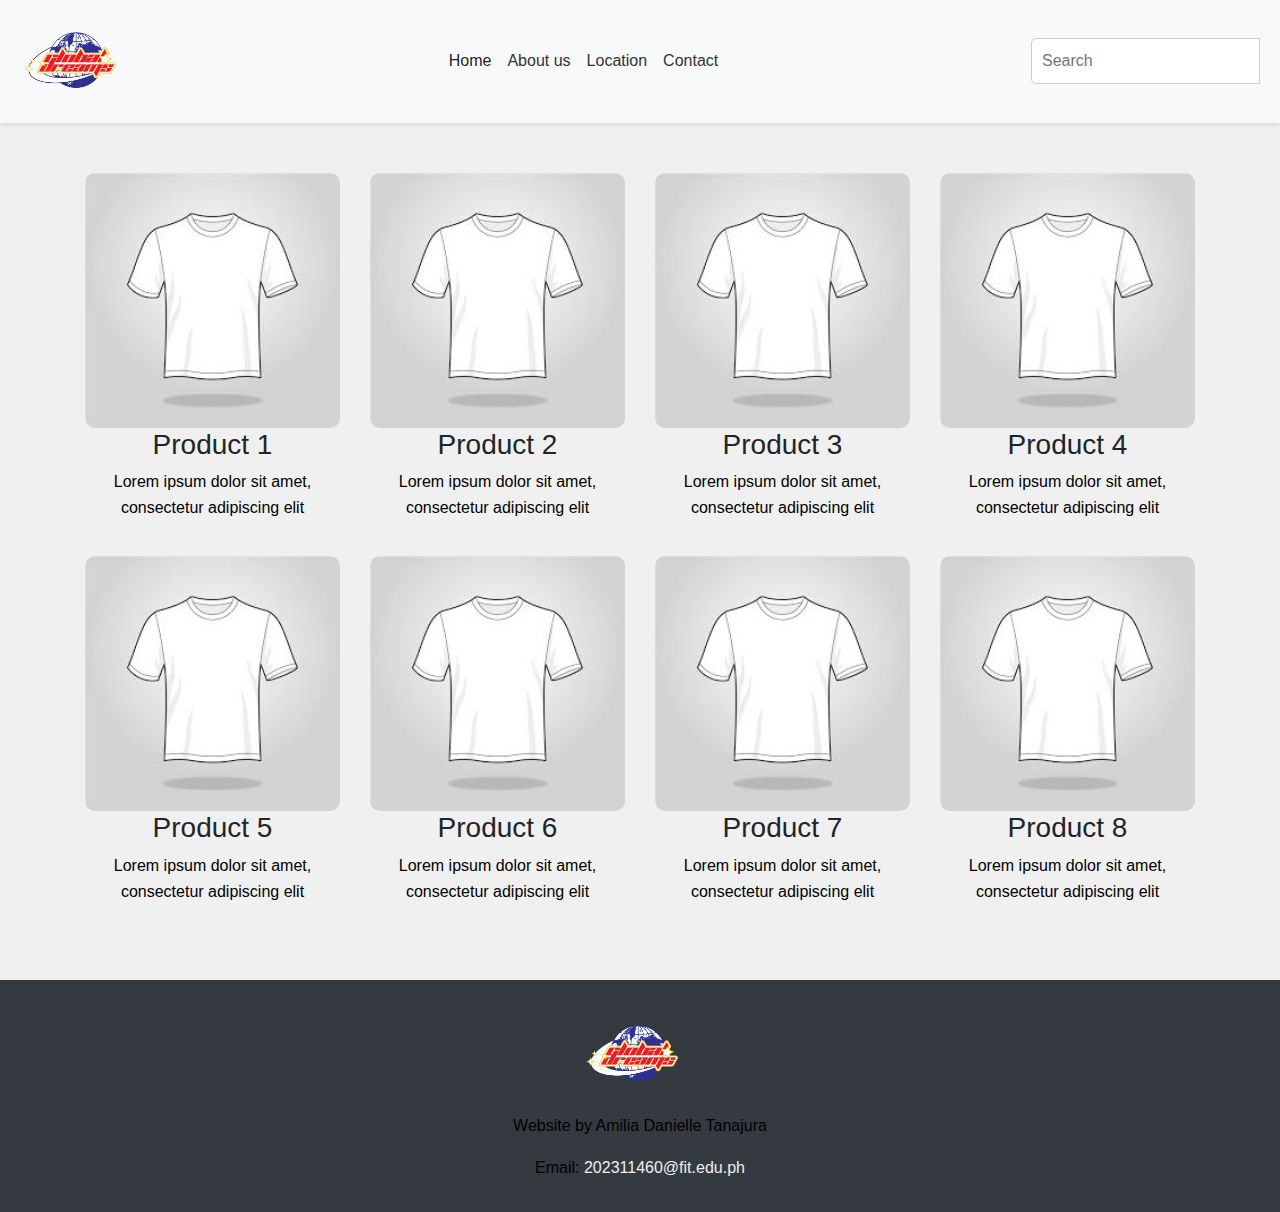
<file: index.html>
<!DOCTYPE html>
<html lang="en">
<head>
 <meta charset="UTF-8">
 <meta name="viewport" content="width=device-width, initial-scale=1.0">
 <title>Global Dreams</title>
 <link rel="stylesheet"
href="https://maxcdn.bootstrapcdn.com/bootstrap/4.0.0/css/bootstrap.min.css">
 <link rel="stylesheet" href="style.css">
</head>
<body>
 </div>
 <nav class="navbar navbar-expand-lg navbar-light bg-light">
 <a class="navbar-brand" href="#">
 <img src="logo.png" alt="Logo" width="50" height="50">
 </a>
 <button class="navbar-toggler" type="button" data-toggle="collapse" datatarget="#navbarSupportedContent" aria-controls="navbarSupportedContent" ariaexpanded="false" aria-label="Toggle navigation">
 <span class="navbar-toggler-icon"></span>
 </button>
 <div class="collapse navbar-collapse" id="navbarSupportedContent">
 <ul class="navbar-nav mr-auto">
 <li class="nav-item active">
 <a class="nav-link" href="index.html">Home <span class="sronly"></span></a>
 </li>
 <li class="nav-item">
 <a class="nav-link" href="about.html">About us</a>
 </li>
 <li class="nav-item">
 <a class="nav-link" href=""> Location </a>
 </li>
 <li class="nav-item">
 <a class="nav-link" href="contacts.html"> Contact </a>
 </li>
 </ul>
 </div>
 <div class="search-bar">
 <input type="text" placeholder="Search">
 </button>
 </nav>
 <div class="container">
 <div class="row">
 <div class="col-md-3">
 <img src="s1.jpeg" alt="Image 1" class="img-fluid">
 <h3> Product 1 </h3>
 <p> Lorem ipsum dolor sit amet, consectetur adipiscing elit </p>
 </div>
 <div class="col-md-3">
 <img src="s1.jpeg" alt="Image 2" class="img-fluid">
 <h3> Product 2</h3>
 <p> Lorem ipsum dolor sit amet, consectetur adipiscing elit </p>
 </div>
 <div class="col-md-3">
 <img src="s1.jpeg" alt="Image 3" class="img-fluid">
 <h3> Product 3</h3>
 <p> Lorem ipsum dolor sit amet, consectetur adipiscing elit </p>
 </div>
 <div class="col-md-3">
 <img src="s1.jpeg" alt="Image 4" class="img-fluid">
 <h3> Product 4</h3>
 <p> Lorem ipsum dolor sit amet, consectetur adipiscing elit </p>
 </div>
 <div class="col-md-3">
 <img src="s1.jpeg" alt="Image 5" class="img-fluid">
 <h3> Product 5</h3>
 <p> Lorem ipsum dolor sit amet, consectetur adipiscing elit </p>
 </div>
 <div class="col-md-3">
 <img src="s1.jpeg" alt="Image 6" class="img-fluid">
 <h3> Product 6</h3>
 <p> Lorem ipsum dolor sit amet, consectetur adipiscing elit </p>
 </div>
 <div class="col-md-3">
 <img src="s1.jpeg" alt="Image 7" class="img-fluid">
 <h3> Product 7</h3>
 <p> Lorem ipsum dolor sit amet, consectetur adipiscing elit </p>
 </div>
 <div class="col-md-3">
 <img src="s1.jpeg" alt="Image 8" class="img-fluid">
 <h3> Product 8</h3>
 <p> Lorem ipsum dolor sit amet, consectetur adipiscing elit </p>
 </div>
 </div>
 </div>

 <footer class="footer bg-dark text-light text-center py-3">
 <a class="navbar-brand" href="#">
 <img src="logo.png" alt="Logo" width="30" height="30">
 </a>
 <p>Website by Amilia Danielle Tanajura</p>
 <p>Email: <a
href="mailto:202311460@fit.edu.ph">202311460@fit.edu.ph</a></p>
 </footer>
 <script src="https://code.jquery.com/jquery-3.2.1.slim.min.js"
integrity="sha384-
KJ3o2DKtIkvYIK3UENzmM7KCkRr/rE9/Qpg6aAZGJwFDMVNA/GpGFF93hXpG5KkN"
crossorigin="anonymous"></script>
 <script
src="https://maxcdn.bootstrapcdn.com/bootstrap/4.0.0/js/bootstrap.min.js"
integrity="sha384-
JZR6Spejh4U02d8jOt6vLEHfe/JQGiRRSQQxSfFWpi1MquVdAyjUar5+76PVCmYl"
crossorigin="anonymous"></script>
</body>
</html>
</file>
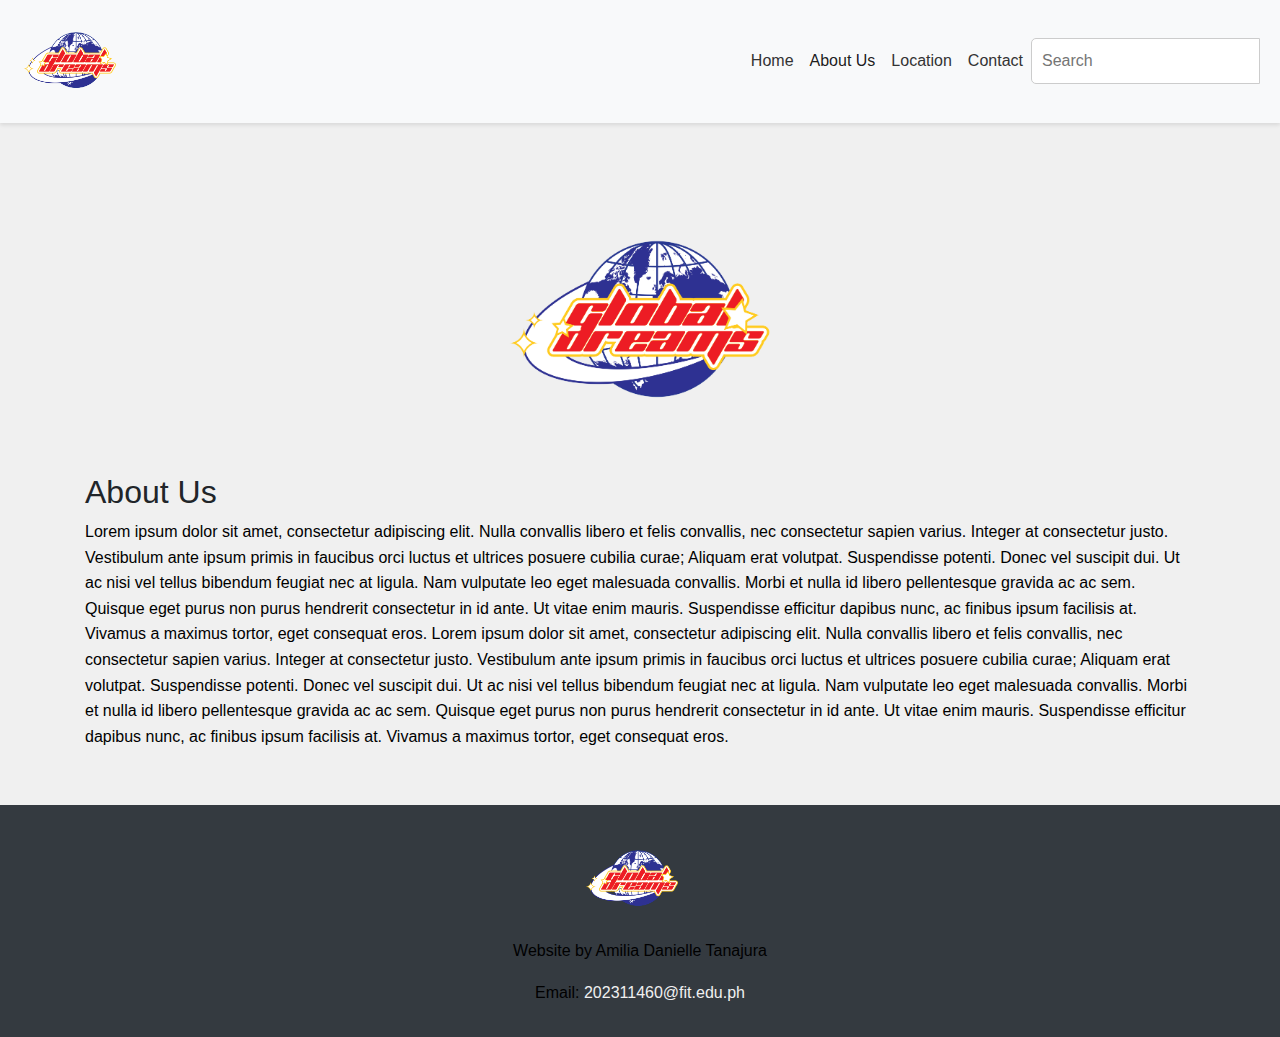
<file: about.html>
<!DOCTYPE html>
<html lang="en">
<head>
    <meta charset="UTF-8">
    <meta name="viewport" content="width=device-width, initial-scale=1.0">
    <title>About Us - Global Dreams</title>
    <link rel="stylesheet" href="https://maxcdn.bootstrapcdn.com/bootstrap/4.0.0/css/bootstrap.min.css">
    <link rel="stylesheet" href="style.css">
</head>
<body>
    <nav class="navbar navbar-expand-lg navbar-light bg-light">
        <a class="navbar-brand" href="#">
            <img src="logo.png" alt="Logo" width="50" height="50">
        </a>
        <button class="navbar-toggler" type="button" data-toggle="collapse" data-target="#navbarSupportedContent" aria-controls="navbarSupportedContent" aria-expanded="false" aria-label="Toggle navigation">
            <span class="navbar-toggler-icon"></span>
        </button>

        <div class="collapse navbar-collapse" id="navbarSupportedContent">
            <ul class="navbar-nav ml-auto">
                <li class="nav-item">
                    <a class="nav-link" href="index.html">Home</a>
                </li>
                <li class="nav-item active">
                    <a class="nav-link" href="about.html">About Us <span class="sr-only">(current)</span></a>
                </li>
                <li class="nav-item">
                    <a class="nav-link" href="products.html"> Location </a>
                </li>
                <li class="nav-item">
                    <a class="nav-link" href="contact.html">Contact</a>
                </li>
            </ul>
            <div class="search-bar">
                <input type="text" placeholder="Search">
                </button>
            </div>
        </div>
    </nav>

    <div class="container mt-4">
        <div class="row">
            <div class="col-md-12">
                <center> <img src="logo.png" height="300px" width="auto"> </center>
                <h2>About Us</h2>
                <p>Lorem ipsum dolor sit amet, consectetur adipiscing elit. Nulla convallis libero et felis convallis, nec consectetur sapien varius. Integer at consectetur justo. Vestibulum ante ipsum primis in faucibus orci luctus et ultrices posuere cubilia curae; Aliquam erat volutpat. Suspendisse potenti. Donec vel suscipit dui. Ut ac nisi vel tellus bibendum feugiat nec at ligula. Nam vulputate leo eget malesuada convallis. Morbi et nulla id libero pellentesque gravida ac ac sem. Quisque eget purus non purus hendrerit consectetur in id ante. Ut vitae enim mauris. Suspendisse efficitur dapibus nunc, ac finibus ipsum facilisis at. Vivamus a maximus tortor, eget consequat eros.
                    Lorem ipsum dolor sit amet, consectetur adipiscing elit. Nulla convallis libero et felis convallis, nec consectetur sapien varius. Integer at consectetur justo. Vestibulum ante ipsum primis in faucibus orci luctus et ultrices posuere cubilia curae; Aliquam erat volutpat. Suspendisse potenti. Donec vel suscipit dui. Ut ac nisi vel tellus bibendum feugiat nec at ligula. Nam vulputate leo eget malesuada convallis. Morbi et nulla id libero pellentesque gravida ac ac sem. Quisque eget purus non purus hendrerit consectetur in id ante. Ut vitae enim mauris. Suspendisse efficitur dapibus nunc, ac finibus ipsum facilisis at. Vivamus a maximus tortor, eget consequat eros.
                </p>
            </div>
        </div>
    </div>

    <footer class="footer bg-dark text-light text-center py-3">
        <a class="navbar-brand" href="#">
            <img src="logo.png" alt="Logo" width="30" height="30">
        </a>
        <p>Website by Amilia Danielle Tanajura</p>
        <p>Email: <a href="mailto:202311460@fit.edu.ph">202311460@fit.edu.ph</a></p>
    </footer>

    <script src="https://code.jquery.com/jquery-3.2.1.slim.min.js" integrity="sha384-KJ3o2DKtIkvYIK3UENzmM7KCkRr/rE9/Qpg6aAZGJwFDMVNA/GpGFF93hXpG5KkN" crossorigin="anonymous"></script>
    <script src="https://maxcdn.bootstrapcdn.com/bootstrap/4.0.0/js/bootstrap.min.js" integrity="sha384-JZR6Spejh4U02d8jOt6vLEHfe/JQGiRRSQQxSfFWpi1MquVdAyjUar5+76PVCmYl" crossorigin="anonymous"></script>
</body>
</html>
</file>
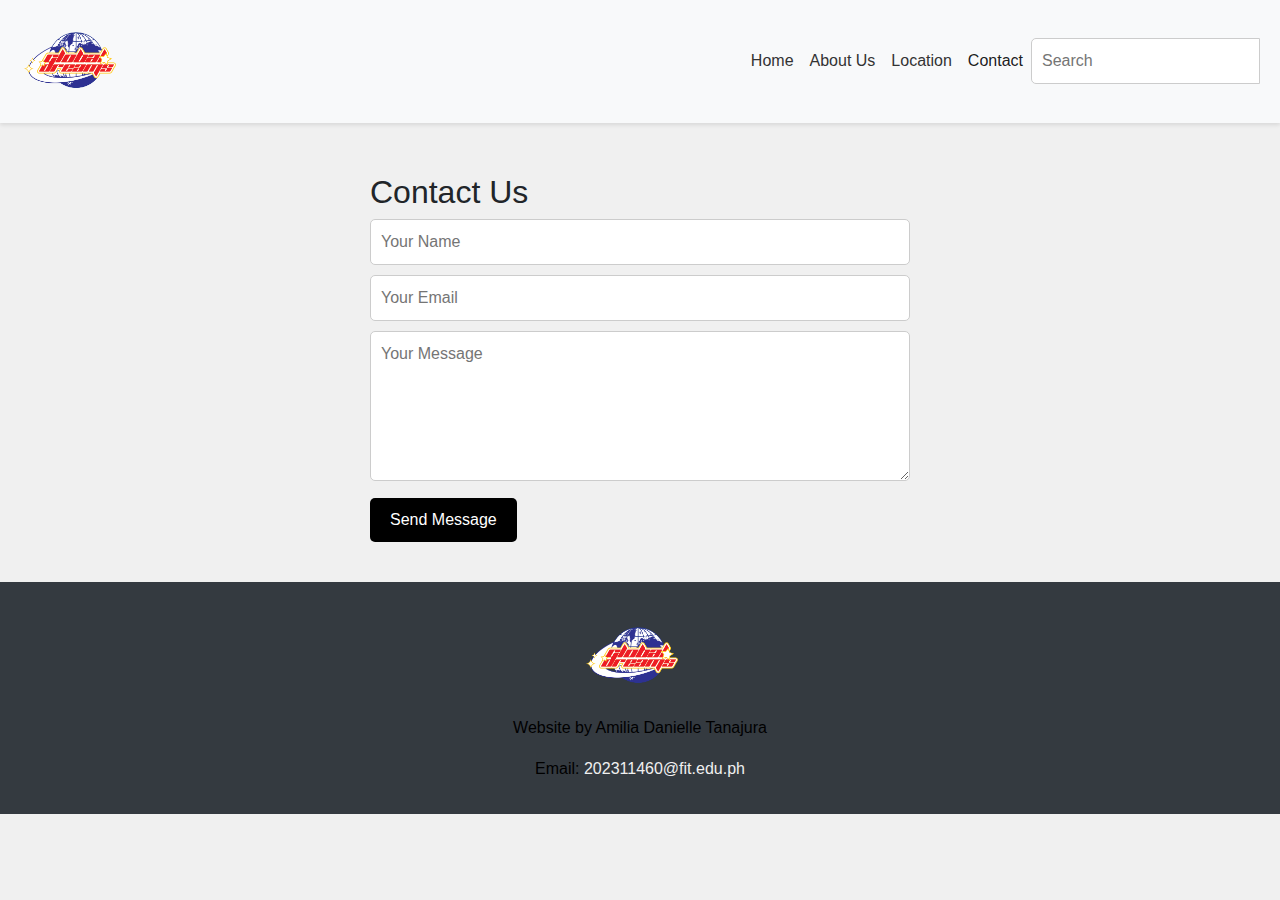
<file: contacts.html>
<!DOCTYPE html>
<html lang="en">
<head>
    <meta charset="UTF-8">
    <meta name="viewport" content="width=device-width, initial-scale=1.0">
    <title>Contact Us - Global Dreams</title>
    <link rel="stylesheet" href="https://maxcdn.bootstrapcdn.com/bootstrap/4.0.0/css/bootstrap.min.css">
    <link rel="stylesheet" href="style.css">
</head>
<body>
    <nav class="navbar navbar-expand-lg navbar-light bg-light">
        <a class="navbar-brand" href="#">
            <img src="logo.png" alt="Logo" width="50" height="50">
        </a>
        <button class="navbar-toggler" type="button" data-toggle="collapse" data-target="#navbarSupportedContent" aria-controls="navbarSupportedContent" aria-expanded="false" aria-label="Toggle navigation">
            <span class="navbar-toggler-icon"></span>
        </button>

        <div class="collapse navbar-collapse" id="navbarSupportedContent">
            <ul class="navbar-nav ml-auto">
                <li class="nav-item">
                    <a class="nav-link" href="index.html">Home</a>
                </li>
                <li class="nav-item">
                    <a class="nav-link" href="about.html">About Us</a>
                </li>
                <li class="nav-item">
                    <a class="nav-link" href="products.html"> Location </a>
                </li>
                <li class="nav-item active">
                    <a class="nav-link" href="contact.html">Contact <span class="sr-only">(current)</span></a>
                </li>
            </ul>
            <div class="search-bar">
                <input type="text" placeholder="Search">
                </button>
            </div>
        </div>
    </nav>

    <div class="container mt-4">
        <div class="row">
            <div class="col-md-6 offset-md-3">
                <div class="contact-form">
                    <h2>Contact Us</h2>
                    <form action="#">
                        <input type="text" placeholder="Your Name" required>
                        <input type="email" placeholder="Your Email" required>
                        <textarea placeholder="Your Message" rows="5" required></textarea>
                        <button type="submit">Send Message</button>
                    </form>
                </div>
            </div>
        </div>
    </div>

    <footer class="footer bg-dark text-light text-center py-3">
        <a class="navbar-brand" href="#">
            <img src="logo.png" alt="Logo" width="30" height="30">
        </a>
        <p>Website by Amilia Danielle Tanajura</p>
        <p>Email: <a href="mailto:202311460@fit.edu.ph">202311460@fit.edu.ph</a></p>
    </footer>

    <script src="https://code.jquery.com/jquery-3.2.1.slim.min.js" integrity="sha384-KJ3o2DKtIkvYIK3UENzmM7KCkRr/rE9/Qpg6aAZGJwFDMVNA/GpGFF93hXpG5KkN" crossorigin="anonymous"></script>
    <script src="https://maxcdn.bootstrapcdn.com/bootstrap/4.0.0/js/bootstrap.min.js" integrity="sha384-JZR6Spejh4U02d8jOt6vLEHfe/JQGiRRSQQxSfFWpi1MquVdAyjUar5+76PVCmYl" crossorigin="anonymous"></script>
</body>
</html>
</file>
<file: style.css>
body {
    font-family: Arial, sans-serif;
    background-color: #f0f0f0;
   }
   .navbar-brand img {
    width: 100px;
    height: auto;
   }
   .infographic {
    background-color: #998a8a;
    padding: 20px;
    margin-bottom: 20px;
    padding: 40px 40px;
   }
   h1 {
    color: #333;
   }
   .header {
    background-color: black;
    color: #b9a8a8;
   }
   h1 {
    color: #998a8a;
   }

   p {
    font-size: 16px;
    line-height: 1.6;
    color: black;
   }
   
   .navbar-light .navbar-nav .nav-link:hover {
    color: black;s
    padding: 40px 40px;
   }
   .footer {
    background-color: black;
    padding: 20px 0;
   }
   .footer a {
    color: #f0f0f0;
   }
   .footer a:hover {
    color: #f0f0f0;
   }
   .navbar{
    padding: 3px 3px;
    padding-left: 20px;
    padding-right: 20px;
   }
   .container {
    
    padding-bottom: 40px;
   }
   
.navbar {
    background-color: #fff;
    box-shadow: 0 2px 4px rgba(0,0,0,0.1);
    text-align: center;
}


.navbar-nav {
    margin-left: auto;
    align-items: left;
}

.navbar-light .navbar-nav .nav-link {
    align-items: left;
    color: #333;
}

.navbar-light .navbar-nav .nav-link:hover {
    align-items: left;
    color: #000;
}


.search-bar input[type="text"] {
    padding: 10px;
    border: 1px solid #ccc;
    border-top-left-radius: 5px;
    border-bottom-left-radius: 5px;
    font-size: 16px;
}

.footer {
    background-color: #343a40;
    color: #f0f0f0;
    text-align: center;
    padding: 20px 0;
    bottom: 0;
    width: 100%;
    padding-top: 50px;
}

p {
    line-height: 1.6;
}

.row {
    margin-top: 50px;
}

.col-md-3 {
    text-align: center;
    margin-bottom: 20px;
}

.col-md-3 img {
    width: 100%;
    height: auto;
    border-radius: 10px;
}

.about-section {
    text-align: center;
    padding: 40px 0;
}

.about-section h2 {
    margin-bottom: 20px;
}

.contact-section {
    text-align: center;
    padding: 40px 0;
}


.contact-form input,
.contact-form textarea {
    width: 100%;
    padding: 10px;
    margin-bottom: 10px;
    border: 1px solid #ccc;
    border-radius: 5px;
    font-size: 16px;
}

.contact-form textarea {
    height: 150px;
}

.contact-form button {
    background-color: #000;
    color: #fff;
    border: none;
    padding: 10px 20px;
    cursor: pointer;
    border-radius: 5px;
}

.contact-form button:hover {
    background-color: #333;
}

.nav-link {
    align-items: center;
}
</file>
